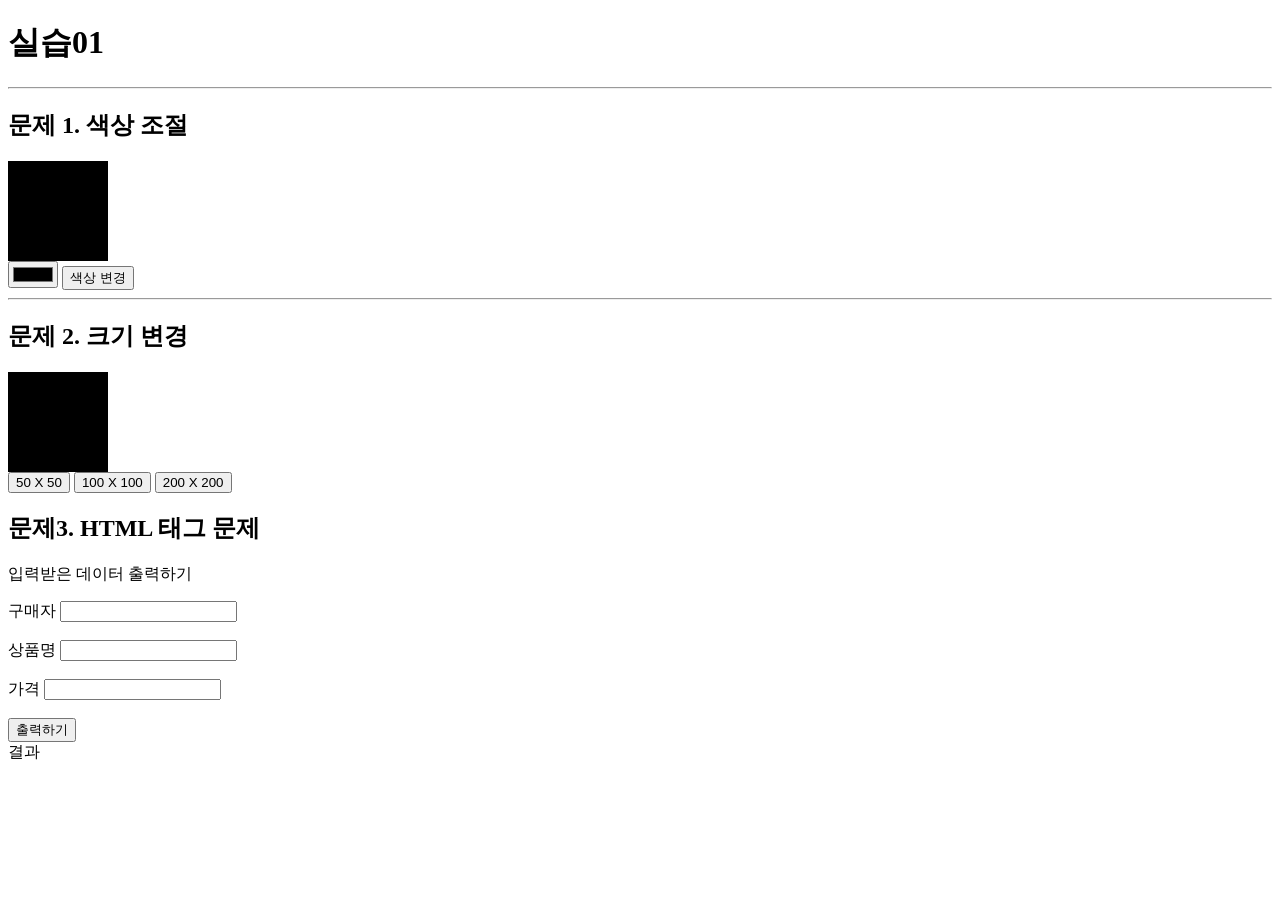
<file: index.html>
<!DOCTYPE html>
<html lang="en">

<head>
  <meta charset="UTF-8">
  <meta name="viewport" content="width=device-width, initial-scale=1.0">
  <title>Document</title>
  <link rel="stylesheet" href="실습01.css">
  <script defer src="실습01.js"></script>
</head>

<body>
  <h1>실습01</h1>

  <hr />

  <h2>문제 1. 색상 조절</h2>
  <div id="target01">얖 </div>
  <input type="color" id="color01">
  <button onclick="f01()">색상 변경</button>


  <hr />

  <h2>문제 2. 크기 변경</h2>
  <div id="target02"> 얖2</div>
  <button onclick="f02(50);"> 50 X 50 </button>
  <button onclick="f02(100);"> 100 X 100 </button>
  <button onclick="f02(200);"> 200 X 200 </button>

  <h2>문제3. HTML 태그 문제</h2>
  <p>
    입력받은 데이터 출력하기
  </p>

  <label>구매자</label>
  <input type="text" id="input31">
  <br /><br />

  <label>상품명</label>
  <input type="text" id="input32">
  <br /><br />

  <label>가격</label>
  <input type="number" id="input33">
  <br /><br />

  <button onclick="f03();">출력하기</button>

  <div id="result-area">결과</div>


</body>

</html>
</file>
<file: 실습01.css>
#target01 {
  width: 100px;
  height: 100px;
  background-color: black;
}

#target02 {
  width: 100px;
  height: 100px;
  background-color: black;
}
</file>
